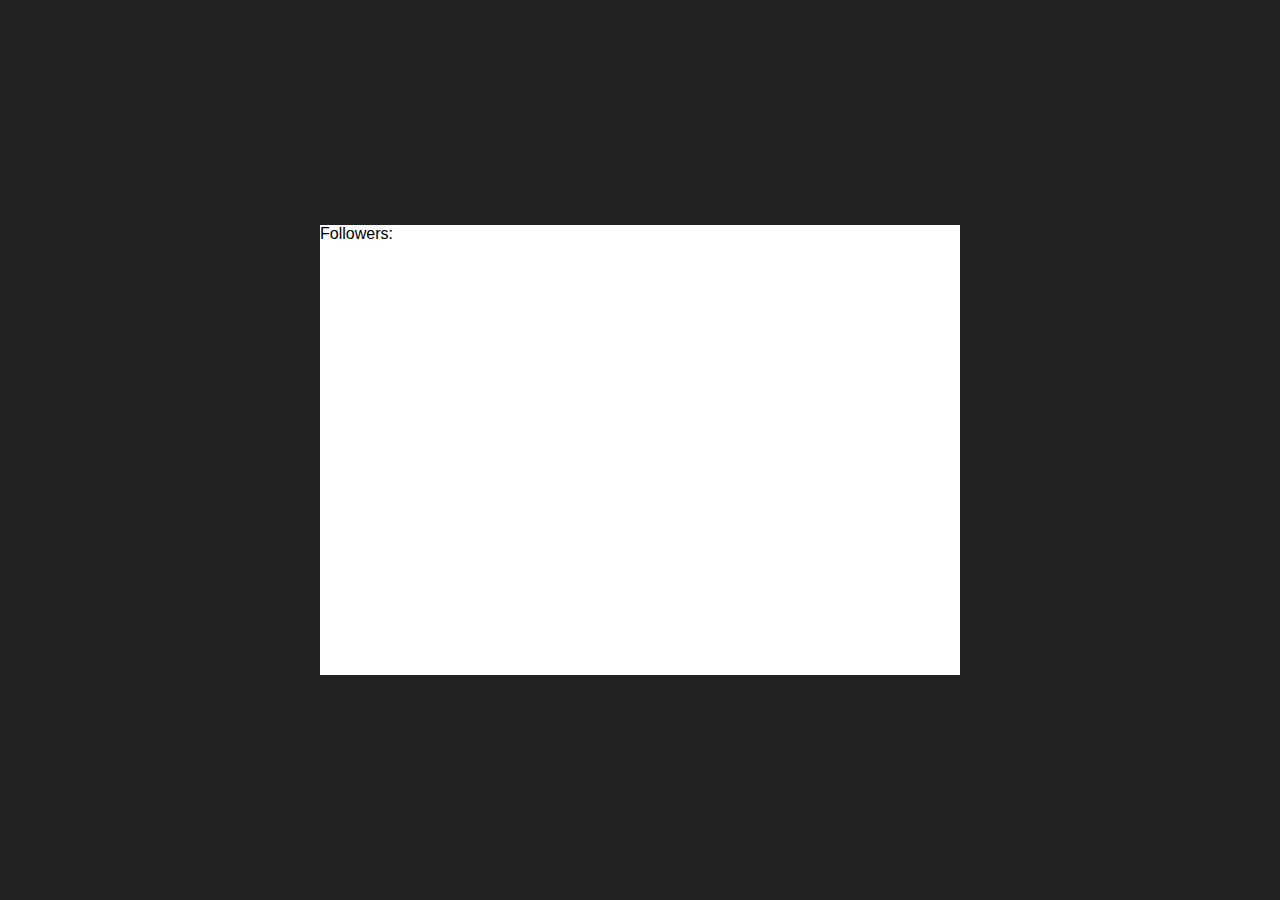
<file: Api/index.html>
<!DOCTYPE html>
<html lang="en">
<head>
    <meta charset="UTF-8">
    <meta name="viewport" content="width=device-width, initial-scale=1.0">
    <title>Document</title>
</head>
<style>
    *{
        margin: 0;
        padding: 0;
        box-sizing: border-box;
        font-family: sans-serif;
    }
    body{
        height: 100vh;
        width: 100%;
        display: grid;
        place-items: center;
    }
    .card{
        height: 50vh;
        width: 50vw;
        background-color: #fff;
    }
    img{
        height: 200px;
        width: 300px;
    }

</style>
<body style="background-color: #212121;">
    <div class="card">
        <!-- <img alt=""> -->
        <div>Followers: <span class="folo"></span></div>
    </div>
    
</body>
<script>
    const folo = document.querySelector(".folo")
    const card = document.querySelector(".card")
    const requestURL = "https://api.github.com/users/chirag-soni23"
    const xhr = new XMLHttpRequest()
    xhr.open("GET",requestURL)
    xhr.onreadystatechange = function(){
        console.log(xhr.readyState);
        if(xhr.readyState === 4){
            const data = JSON.parse(this.responseText)
            // console.log(data.avatar_url);
            folo.innerHTML = data.followers




        }
    }
    xhr.send()
</script>
</html>
</file>
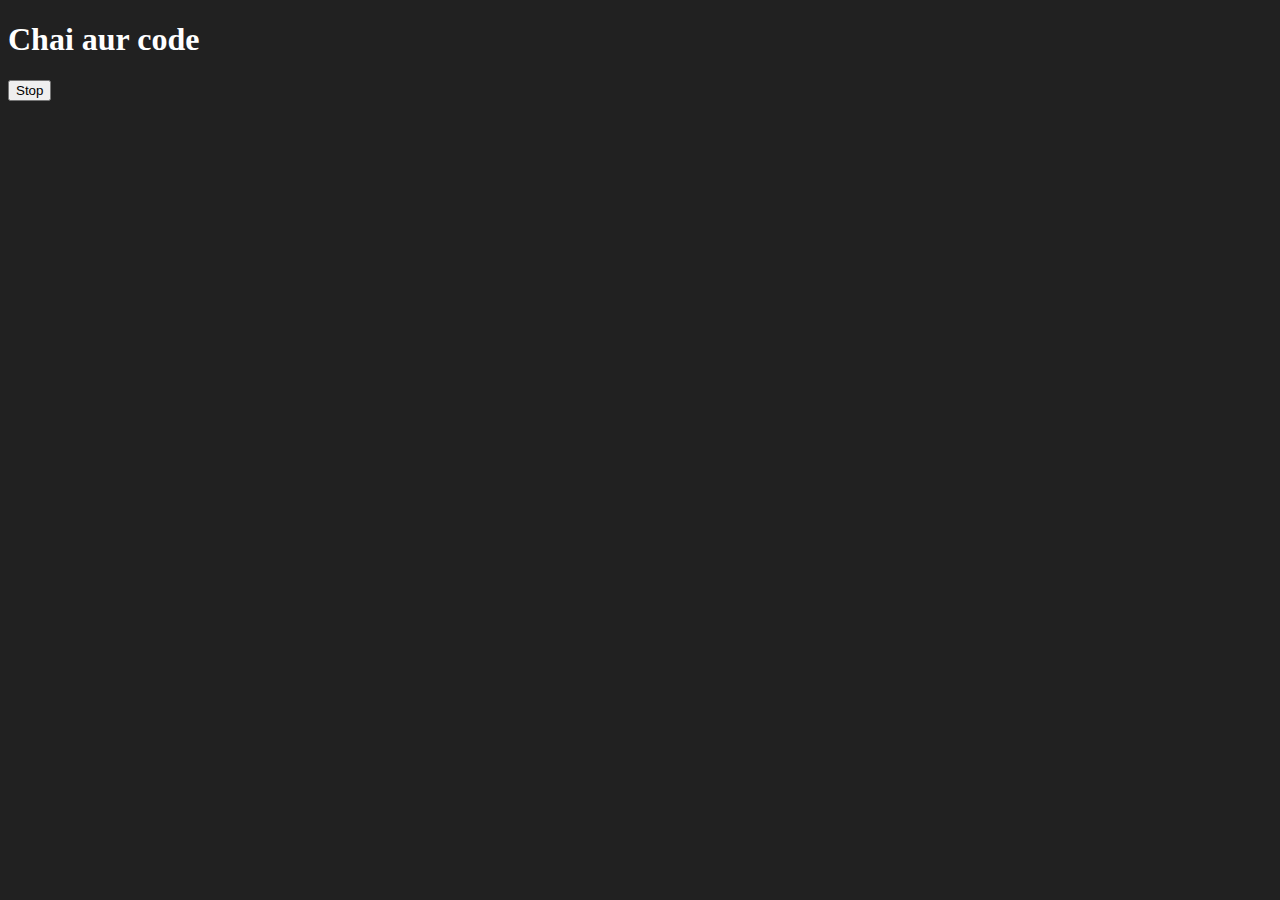
<file: Async/index.html>
<!DOCTYPE html>
<html lang="en">
<head>
    <meta charset="UTF-8">
    <meta name="viewport" content="width=device-width, initial-scale=1.0">
    <title>Document</title>
</head>
<body style="background-color: #212121;color: #fff;">
    <h1>Chai aur code</h1>
    <button id = 'stop'>Stop</button>
</body>
<script>
    const sayChirag = function(){
        console.log("Chirag");
    }
  const changeText  = function(){
    document.querySelector("h1")
    .innerHTML = "Best js series"
  }
    const changeMe = setTimeout(changeText, 2000)
    document.querySelector("#stop").addEventListener("click",()=>{
        clearTimeout(changeMe)

    })

</script>
</html>
</file>
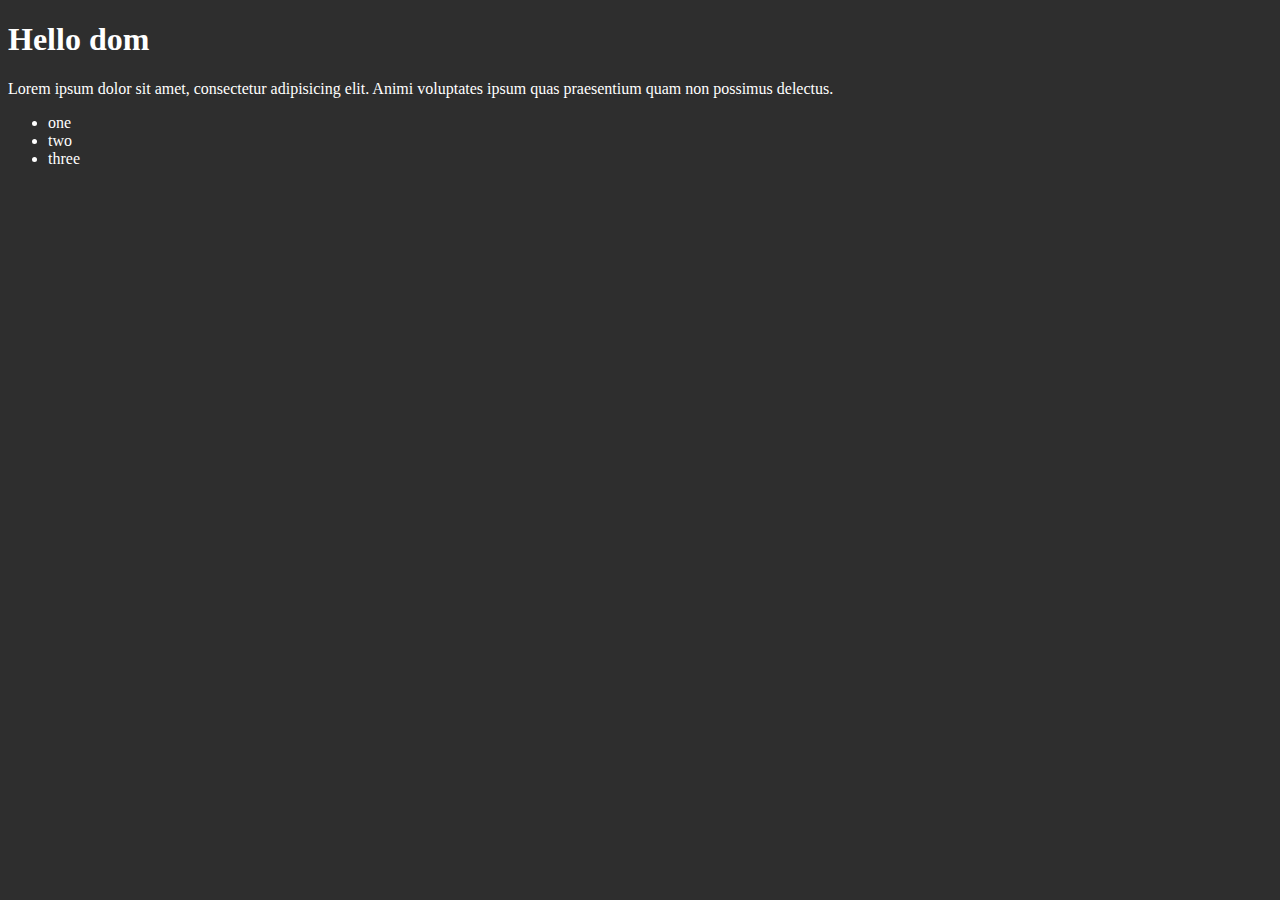
<file: dom/index.html>
<!DOCTYPE html>
<html lang="en">
<head>
    <meta charset="UTF-8">
    <meta name="viewport" content="width=device-width, initial-scale=1.0">
    <title>DOM Element</title>
</head>
<style>
    body{
        background-color: rgb(46, 46, 46);
        color: #fff;
    }
</style>
<body>
<div class="bg-color">
    <h1 id="title" class="heading">Hello dom</h1>
    <p>Lorem ipsum dolor sit amet, consectetur adipisicing elit. Animi voluptates ipsum quas praesentium quam non possimus delectus.</p>
    <ul>
        <li class="list">one</li>
       <li class="list">two</li>
        <li class="list">three</li>
    </ul>
</div>    
</body>
</html>
</file>
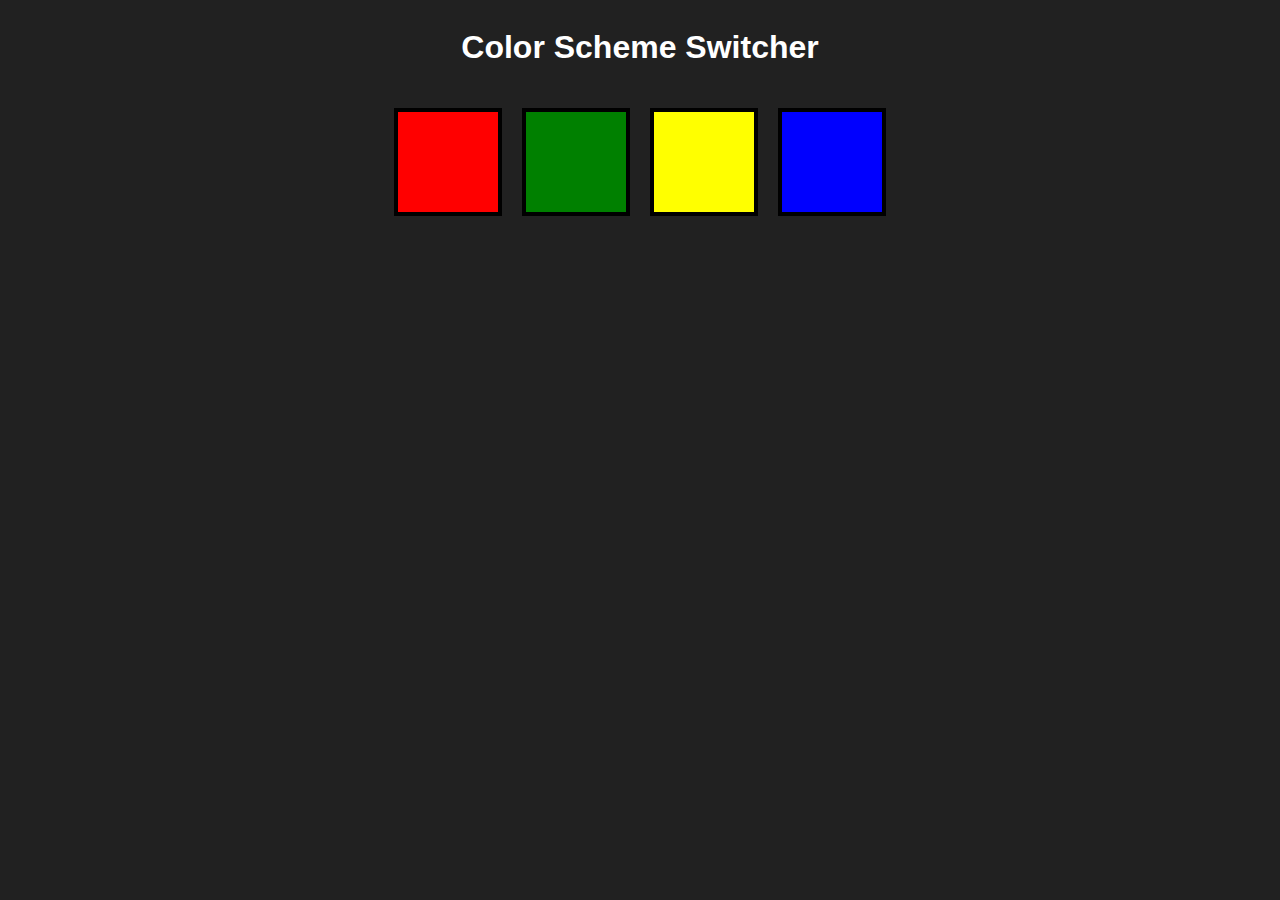
<file: dom/Project1/index.html>
<!DOCTYPE html>
<html lang="en">
<head>
    <meta charset="UTF-8">
    <meta name="viewport" content="width=device-width, initial-scale=1.0">
    <title>Document</title>
</head>
<style>
    *{
        transition: all ease 0.4s;
    }
    .buttons{
        padding: 20px;
        display: flex;
        justify-content: center;
        align-items: center;
        gap: 20px;
        flex-wrap: wrap;
    }
    .button{
        padding: 50px;
        border: none;
        cursor: pointer;
        border: 4px solid black;
    }
    #red{
        background-color: red;
    }
    #green{
        background-color: green;
    }
    #yellow {
        background-color: yellow;
    }
    #blue{
        background-color: blue;
    }
</style>
<body style="background-color: #212121; font-family: sans-serif; display: flex;
 flex-direction: column;text-align: center;">
    <h1 style="color: #fff; text-align: center;">Color Scheme Switcher</h1>
    <div class="buttons">
    <span id="red" class="button"></span>
    <span id="green" class="button"></span>
    <span id="yellow" class="button"></span>
    <span id="blue"class="button"></span>
    </div>
</body>
<script src="script.js"></script>
</html>
</file>
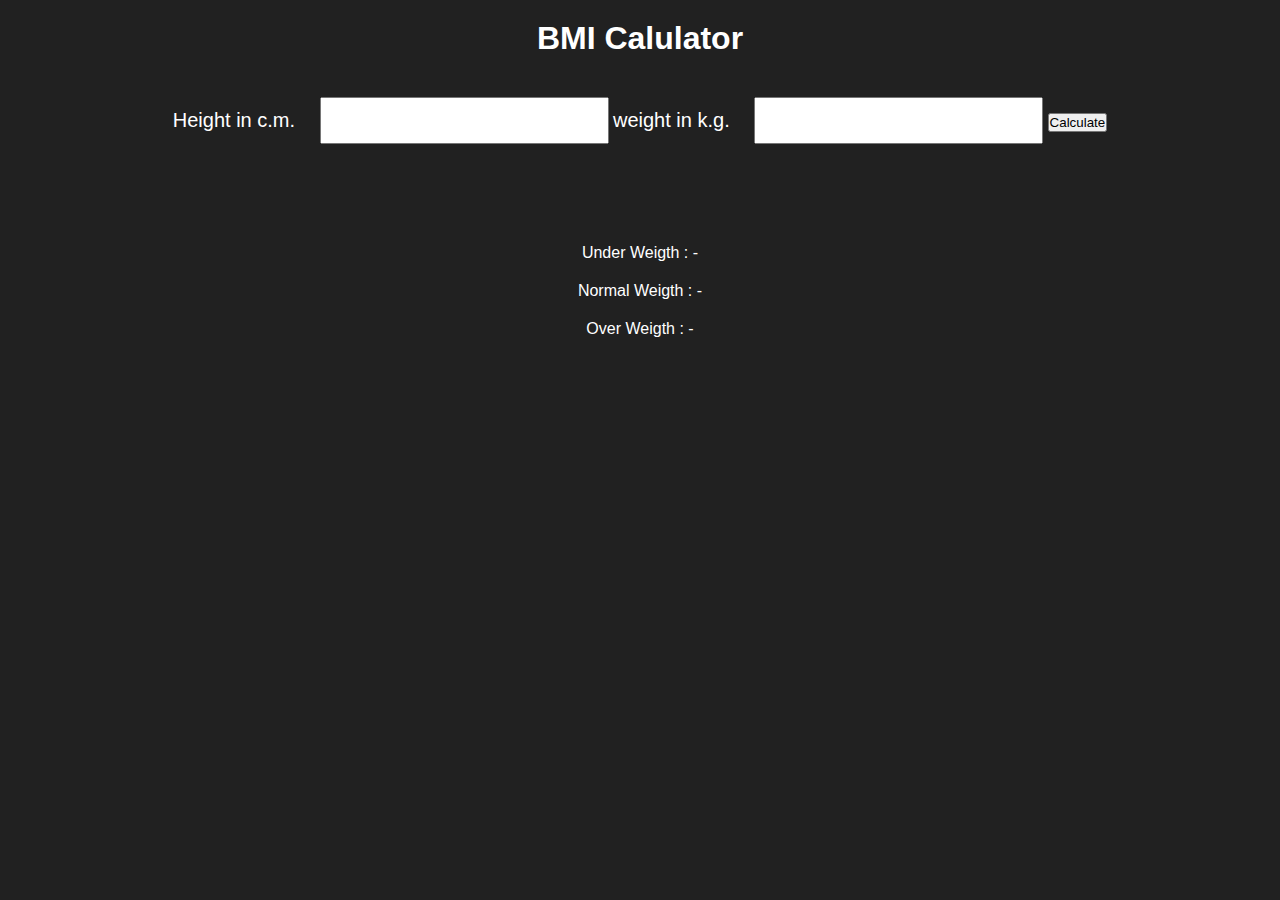
<file: dom/Project2/index.html>
<!DOCTYPE html>
<html lang="en">
<head>
    <meta charset="UTF-8">
    <meta name="viewport" content="width=device-width, initial-scale=1.0">
    <title>Document</title>
    <link rel="stylesheet" href="style.css">
</head>
<body>
    <div class="container">
        <h1>BMI Calulator</h1>
        <form>
            <label for="">Height in c.m.</label>
            <input id="height" type="text" name="" id="">
            <label for="">weight in k.g.</label>
            <input id="weight" type="text" name="" id="">
            <button>Calculate</button>
            <div id="result"></div>
<div class="bmi">
            <div id="uw">Under Weigth : - <p id="underweight"></p></div>
            <div id="nw">Normal Weigth : - <p id="normalweight"></p></div>
            <div id="ow">Over Weigth : - <p id="overweight"></p></div>
            </div>

        </form>
    </div>
</body>
<script>
    const form = document.querySelector("form")
    form.addEventListener("submit",(e)=>{
        e.preventDefault()
        const height = parseInt(document.querySelector("#height").value)
        const weight = parseInt(document.querySelector("#weight").value)
        const result = document.querySelector("#result")
        const underweigth = document.querySelector("#underweight")
        const normalweigth = document.querySelector("#normalweight")
        const overweigth = document.querySelector("#overweight")
        const uw = document.querySelector("#uw")
        const nw = document.querySelector("#nw")
        const ow = document.querySelector("#ow")

        if(height === "" || height <0 || isNaN(height)){
            result.innerHTML = `Please give a valid height`
            result.style.color  = 'red'

        }

       else if(weight === "" || weight <0 || isNaN(weight)){
            result.innerHTML = `Please give a valid weight`
            result.style.color  = 'red'

        }
        else{
           const bmi = (weight / ((height*height)/10000)).toFixed(2)
           result.innerHTML = bmi
           result.style.color ='lightgreen'
           if(bmi <= 18.5){
            underweigth.innerHTML ="If your BMI is less than 18.5"
            underweigth.style.color ='yellow'
            nw.style.display = 'none'
            ow.style.display = 'none'
           }
           else if(bmi >= 18.5 && bmi <= 24.9){
            normalweigth.innerHTML = "If your BMI is 18.5 to 24.9, it falls within the Healthy Weight range."
            normalweigth.style.color = "greenyellow"
            ow.style.display = 'none'
            uw.style.display = 'none'
           }
           else if(bmi>=25.0){
            overweigth.innerHTML = "If your BMI is 25.0 to <30, it falls within the overweight range."
            overweigth.style.color = 'red'
            nw.style.display = 'none'
            uw.style.display = 'none'
           }
        }
    })
</script>
</html>
</file>
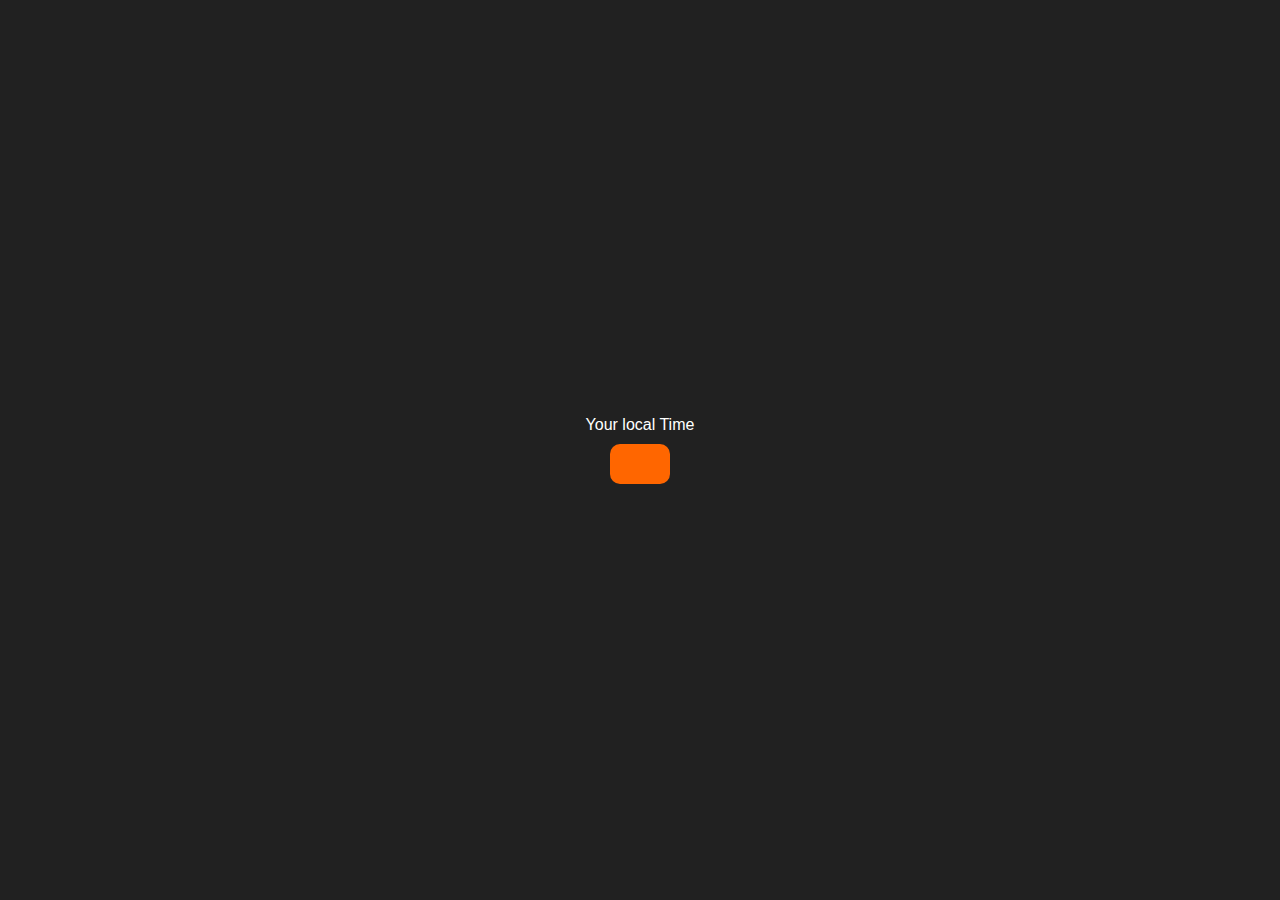
<file: dom/Project3/index.html>
<!DOCTYPE html>
<html lang="en">
<head>
    <meta charset="UTF-8">
    <meta name="viewport" content="width=device-width, initial-scale=1.0">
    <title>Document</title>
</head>
<style>
    *{
        margin: 0;
        padding: 0;
        box-sizing: border-box;
        font-family: sans-serif;
    }
    body{
        background-color: #212121;

    }
    .center{
        height: 100vh;
        width: 100%;
        display: flex;
        justify-content: center;
        align-items: center;
        flex-direction: column;
    }
    .center #banner{
        color: #fff;
    }
    .center #clock{
        margin-top: 10px;
        padding: 20px 30px;
        background-color: rgb(255, 102, 0);
        border-radius: 10px;
        color: #fff;
    }

</style>
<body>
    <div class="center">
        <div id="banner"><span>Your local Time</span></div>
        <div id="clock"></div>
    </div>
    
</body>
<script>
    const clock = document.querySelector("#clock")
    
    setInterval(()=>{
        let date = new Date()
    // console.log(date.toLocaleString());
    clock.innerHTML =date.toLocaleTimeString()

    },1000)
</script>
</html>
</file>
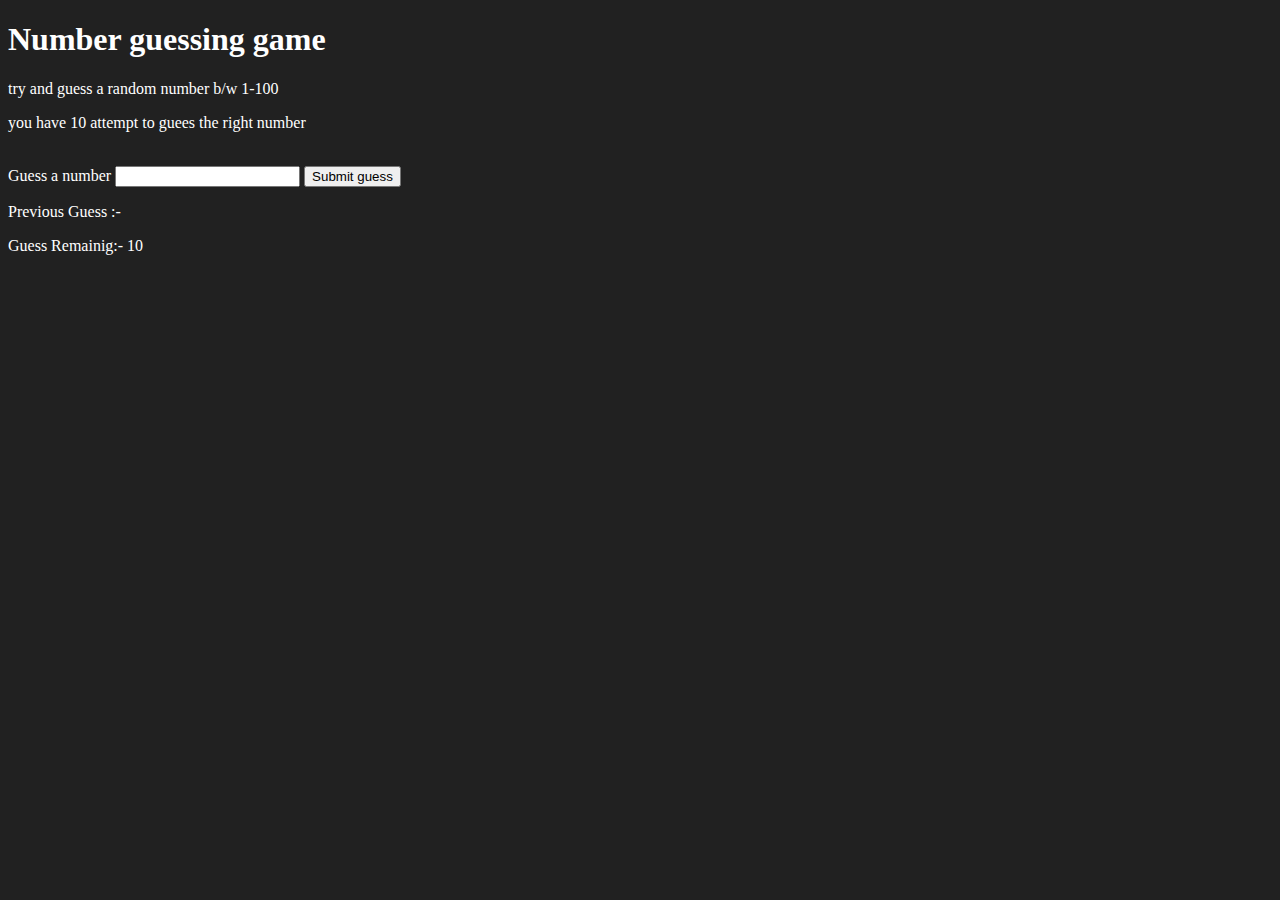
<file: dom/Project4/index.html>
<!DOCTYPE html>
<html lang="en">
  <head>
    <meta charset="UTF-8" />
    <meta name="viewport" content="width=device-width, initial-scale=1.0" />
    <title>Document</title>
  </head>
  <body style="background-color: #212121; color: #ffff">
    <div id="wrapper">
      <h1>Number guessing game</h1>
      <p>try and guess a random number b/w 1-100</p>
      <p>you have 10 attempt to guees the right number</p>
      <br />
      <form>
        <label for="guessField" id="guess">Guess a number</label>
        <input type="text" id="guessField" />
        <input
          type="submit"
          id="subt"
          class="guessSubmit"
          value="Submit guess"
        />
      </form>
      <div class="resultParas">
        <p>Previous Guess :- <span class="guesses"></span></p>
        <p>Guess Remainig:- <span class="lastResult">10</span></p>
        <p class="loworhi"></p>
      </div>
    </div>
  </body>
  <script>

    const randomNumber = Math.floor((Math.random() * 100 + 1))
    // console.log(randomNumber);
    const submit = document.querySelector("#subt");
    const userInput = document.querySelector("#guessField");
    const guessSlot = document.querySelector(".guesses");
    const remaining = document.querySelector(".lastResult");
    const loworhi = document.querySelector(".loworhi");
    const startOver = document.querySelector(".resultParas");

    const p = document.createElement("p");

    let prevGuess = [];
    let numGuess = 1;
    let playGame = true;
    if (playGame) {
      submit.addEventListener("click", (e) => {
        e.preventDefault();
        const guess = parseInt(userInput.value);
        // console.log(guess);
        validateGuess(guess);
      });
    }
    function validateGuess(guess) {
      if (isNaN(guess)) {
        alert("please enter a valid number");
      } else if (guess < 1) {
        alert("please enter a number b/w 1 and 100 not use negative number");
      } else if (guess > 100) {
        alert("please enter a number b/w 1 and 100");
      } else {
        // prevGuess.push(guess);
        if (numGuess === 11) {
          displayGuess(guess);
          displayMessage(`Game over, Random number was ${randomNumber}`);
          endGame();
        } else {
          displayGuess(guess);
          checkGuess(guess);
        }
      }
    }
    function checkGuess(guess) {
      if (guess === randomNumber) {
        displayMessage(`you guesses right`);
        endGame();
      } else if (guess < randomNumber) {
        displayMessage(`Number is toooo  low`);
      } else if (guess > randomNumber) {
        displayMessage(`Number is toooo  high`);
      }
    }
    function displayGuess(guess){
      userInput.value = ''
      guessSlot.innerHTML += `${guess} , `
      numGuess++
      remaining.innerHTML = `${12-numGuess}`
    }


    function displayMessage(message) {
      loworhi.innerHTML = `<h2>${message}</h2>`

  }
  function endGame() {
    userInput.value = ''
    userInput.setAttribute("disabled",'')
    p.classList.add("button")
    p.innerHTML =  `<button id="newGame">Start new Game</button>`
    startOver.appendChild(p)
    playGame = false;
    newgame()

  }
  function newgame() {
   const newGamebtn = document.querySelector("#newGame")
   newGamebtn.addEventListener("click",(e)=>{

    randomNumber = parseInt(Math.random() * 100 + 1);
    prevGuess = []
    numGuess = 1
    guessSlot.innerHTML = ''
    remaining.innerHTML = `${12-numGuess}`
    userInput.removeAttribute("disabled")
    startOver.removeChild(p)
    playGame = true;
   })

    
  }
  </script>
  </html>
</file>
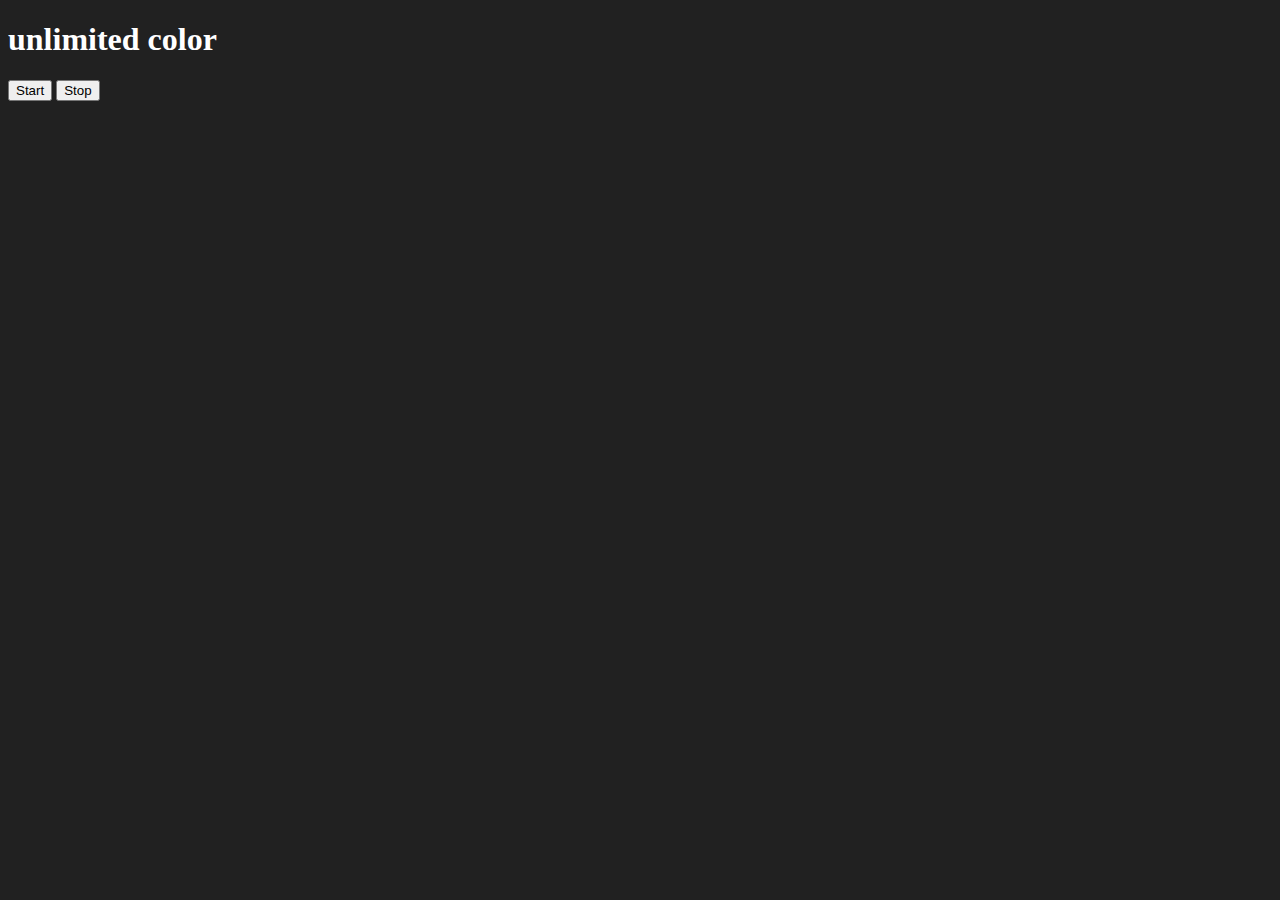
<file: Async/index2.html>
<!DOCTYPE html>
<html lang="en">
<head>
    <meta charset="UTF-8">
    <meta name="viewport" content="width=device-width, initial-scale=1.0">
    <title>Document</title>
</head>
<style>
    *{
        transition: all ease 0.3s;
    }
</style>
<body style="background-color: #212121; color: #fff;">
    <h1>unlimited color</h1>
    <button id="start">Start</button>
    <button id="stop">Stop</button>
</body>
<script>
//     const sayDate = function(str) {
//         console.log(str,Date.now());   
//     };
//    const int =  setInterval(sayDate,1000,"hi")
//     clearInterval(int)
const randomColor = function(){
    const hex = '0123456789ABCDEF'
    let color = '#'
    for(let i = 0; i<6;i++){
        color += hex[Math.floor(Math.random()*16)]
    }
    return color
}

let intervalId;
const start = function(){
    if(!intervalId){
        intervalId = setInterval(() => {
              document.body.style.background = randomColor()
          },300);

        }
}
const stop = function(){
    clearInterval(intervalId)
    intervalId = null;
}
document.querySelector('#start').addEventListener("click",start)
document.querySelector('#stop').addEventListener("click",stop)

</script>
</html>
</file>
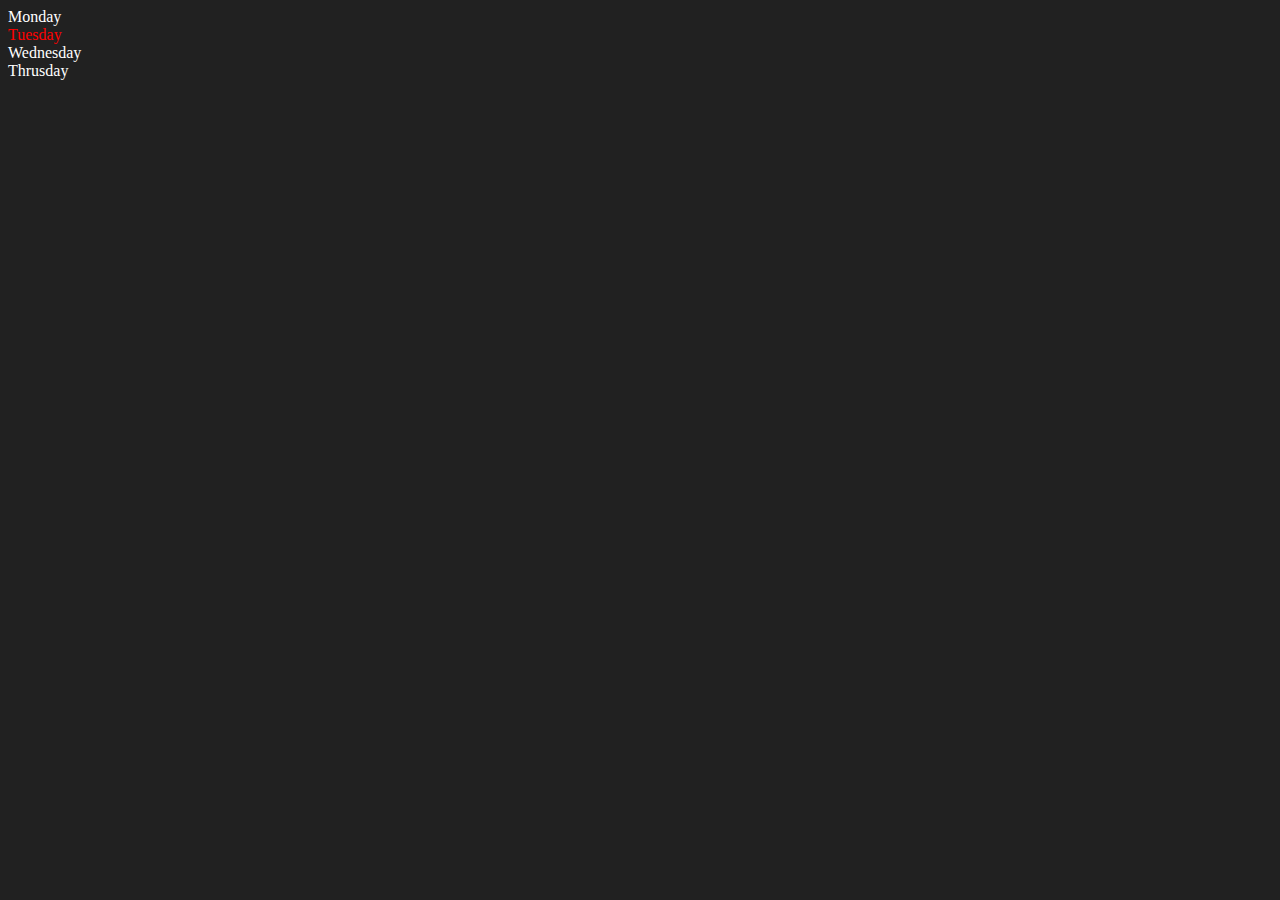
<file: dom/index2.html>
<!DOCTYPE html>
<html lang="en">
<head>
    <meta charset="UTF-8">
    <meta name="viewport" content="width=device-width, initial-scale=1.0">
    <title>Document</title>
</head>
<body style="background-color: #212121; color: #fff;">
    <div class="parent">
        <div class="day">Monday</div>
        <div class="day">Tuesday</div>
        <div class="day">Wednesday</div>
        <div class="day">Thrusday</div>

    </div>
</body> 
<script>
  var parent =   document.querySelector(".parent")
  console.log(parent);
  console.log(parent.children);
  console.log(parent.children[1].innerHTML);

  for (let i = 0; i < parent.children.length; i++) {
    const element = parent.children[i].innerHTML;
    console.log(element);
    
  }
  parent.children[1].style.color = 'red'
  console.log(parent.firstElementChild);
  console.log(parent.lastElementChild);
  const dayOne = document.querySelector(".day")
  console.log(dayOne);
  console.log(dayOne.parentElement);
  console.log(parent.childNodes);

</script>
</html>
</file>
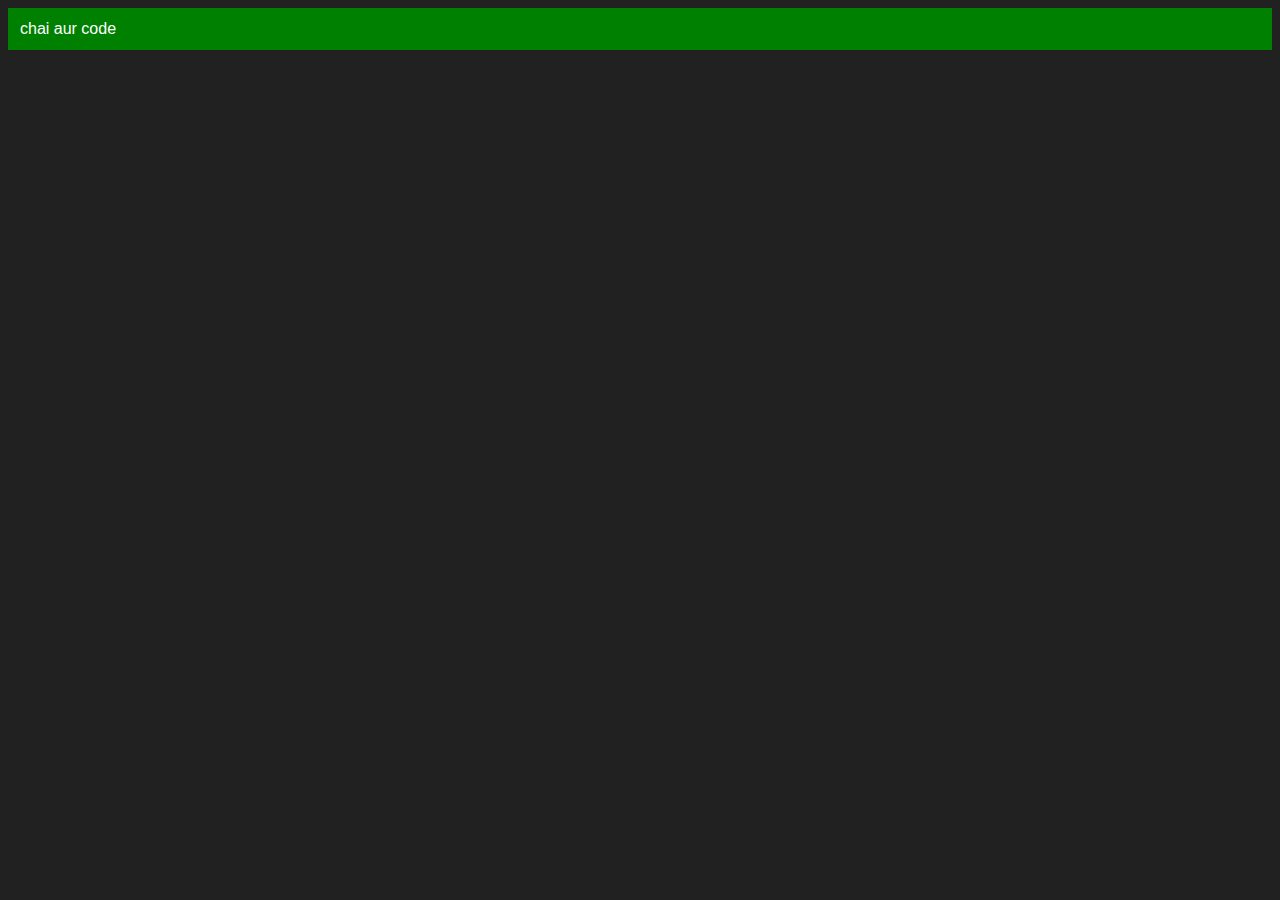
<file: dom/index3.html>
<!DOCTYPE html>
<html lang="en">
<head>
    <meta charset="UTF-8">
    <meta name="viewport" content="width=device-width, initial-scale=1.0">
    <title>Document</title>
</head>
<body style="background-color: #212121;color: #fff;">
    
</body>
<script>
   const div =  document.createElement("div")
   console.log(div);
   div.className ='main'
   div.id =Math.floor(Math.random() *10)
   div.setAttribute("title","generated title")
   div.style.background = 'green'
   div.style.fontFamily = 'sans-serif'
   div.style.padding = '12px'
//    div.innerHTML = "Chai aur code"
const addText = document.createTextNode("chai aur code")
div.appendChild(addText)

document.body.appendChild(div)


</script>
</html>
</file>
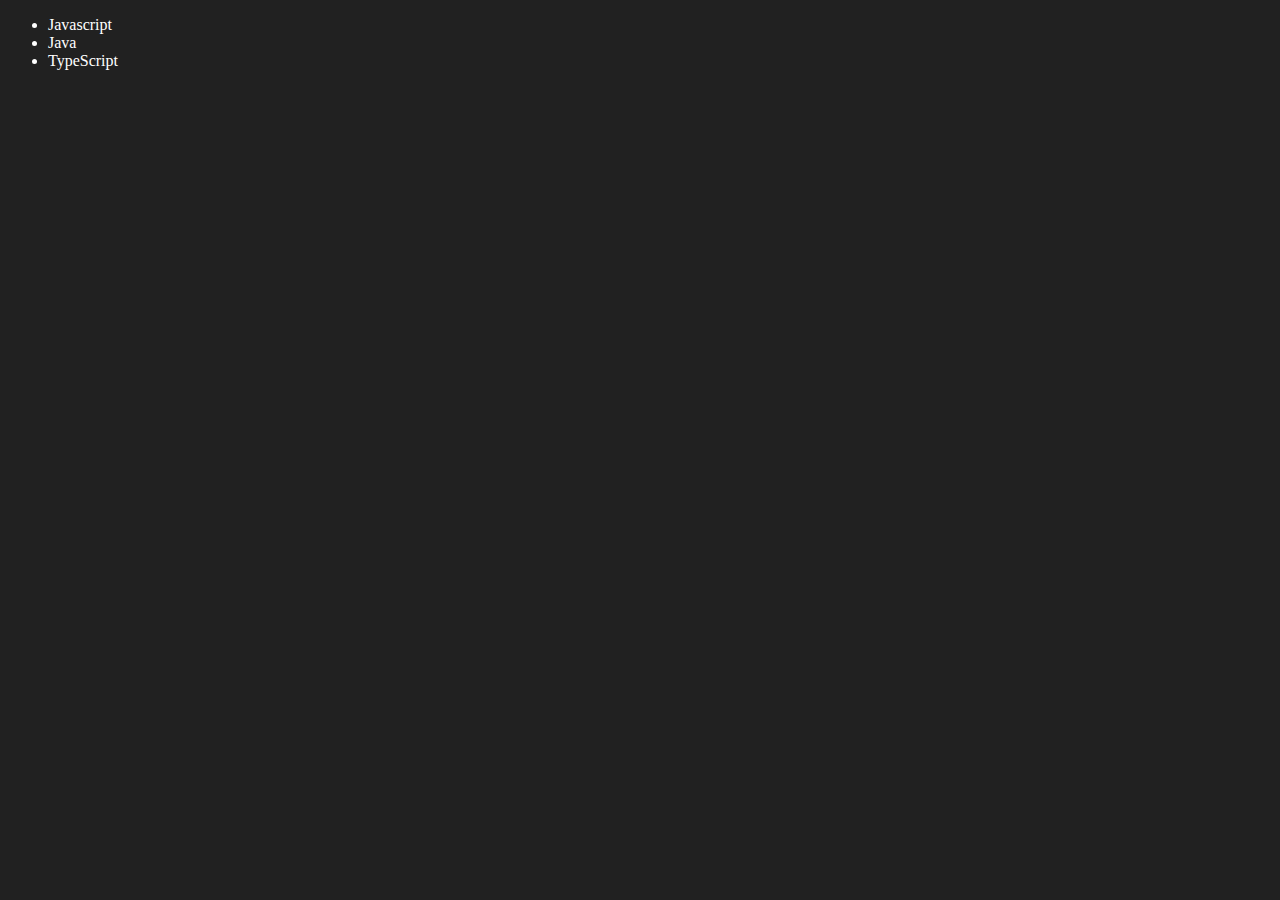
<file: dom/index4.html>
<!DOCTYPE html>
<html lang="en">
<head>
    <meta charset="UTF-8">
    <meta name="viewport" content="width=device-width, initial-scale=1.0">
    <title>Document</title>
</head>
<style>

</style>
<body style="background-color: #212121;color: #fff;">
    <ul class="language">
        <li>Javascript</li>
    </ul>
    
</body>
<script>
    function addLanguage(langName){
        const li = document.createElement('li')
        li.innerHTML = `${langName}`
        document.querySelector('.language').appendChild(li)
    }
    addLanguage("python")
    addLanguage("TypeScript")

    function addOptilanguage(langName){
        const li = document.createElement('li');
        li.appendChild(document.createTextNode(langName))
        document.querySelector(".language").appendChild(li)
    }
    addOptilanguage("golang")
    // edit
   const firstLang = document.querySelector("li:nth-child(2)")
   firstLang.innerHTML = "Mojo"
   const newLi = document.createElement("li")
   newLi.textContent = 'Java'
   firstLang.replaceWith(newLi)

//    
// const secondLang = document.querySelector("li:first-child")
// secondLang.outerHTML = "<li>Typescript</li>"

// remove
const lastlang = document.querySelector("li:last-child")
lastlang.remove()
</script>
</html>
</file>
<file: dom/Project2/style.css>
*{
    margin: 0;
    padding: 0;
    box-sizing: border-box;
    font-family: sans-serif;
}
.container{
    background-color: #212121;
    height: 100vh;
    width: 100%;
}
.container h1{
    text-align: center;
    color: #fff;
    padding: 20px;
}
.container form{
    text-align: center;
    margin-top: 20px;
}
.container label{
    color: #fff;
    font-size: 20px;
}
.container input{
    margin-left: 20px;
    padding: 10px;
    font-size: 20px;
}
#result{
    color: #fff;
    margin-top: 30px;
}
.bmi{
    color: #fff;
    display: flex;
    flex-direction: column;
    gap: 20px;
    margin-top: 100px;

}
</file>
